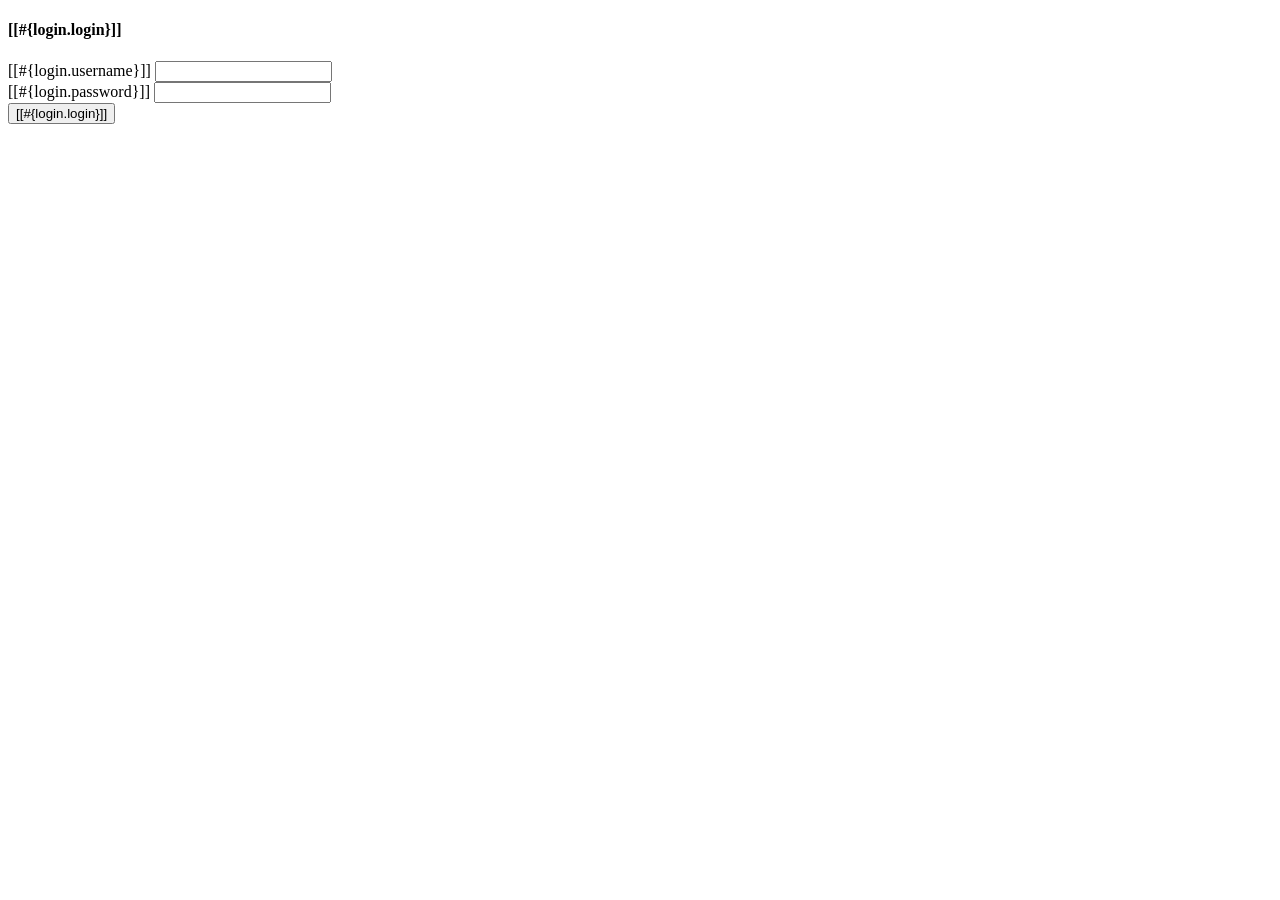
<file: target/classes/templates/login.html>
<!DOCTYPE html>

<html xmlns:th="http://www.thymeleaf.org"
      xmlns="http://www.w3.org/1999/xhtml"
      xmlns:sec="http://thymeleaf.org/extras/spring-security">
    <head th:replace="layout/plantilla :: head">
        <title>Techshop</title>

    </head>
    <body>
        <header th:replace="layout/plantilla :: header"/>
        <section id="action" class="py-4 md-4 ng-light">   

            <div class="container">
                <div class="row">

                </div>
            </div>
        </section>
        <section id="login">
            <div class="container">
                <div class="row">
                    <div class="col-md-6 mx-auto">
                        <div class="card">
                            <div class="card-header">
                                <h4>[[#{login.login}]]</h4>
                            </div>
                            <div class="card body">
                                <form method="POST" th:action="@{/login}">
                                    <div class="row py-1 md-2 bg-light"> 
                                        <div class="form-group">
                                            <label for="username">[[#{login.username}]]</label>
                                            <input type="text" name="username" id="username"/>

                                        </div>
                                    </div>

                                    <div class="row py-1 md-2 bg-light"> 
                                        <div class="form-group">
                                            <label for="password">[[#{login.password}]]</label>
                                            <input type="password" name="password" id="password"/>



                                        </div>
                                        <div class=" row py-1 md-2 bg-light">
                                            <button
                                                type="submit"
                                                class="btn btn-primary btn-block">
                                                [[#{login.login}]]
                                            </button>
                                        </div>
                                    </div>
                                </form>   
                            </div>
                        </div>
                        </section>


                        <footer th:replace="layout/plantilla :: footer"/>
                        </body>
                        </html>
</file>
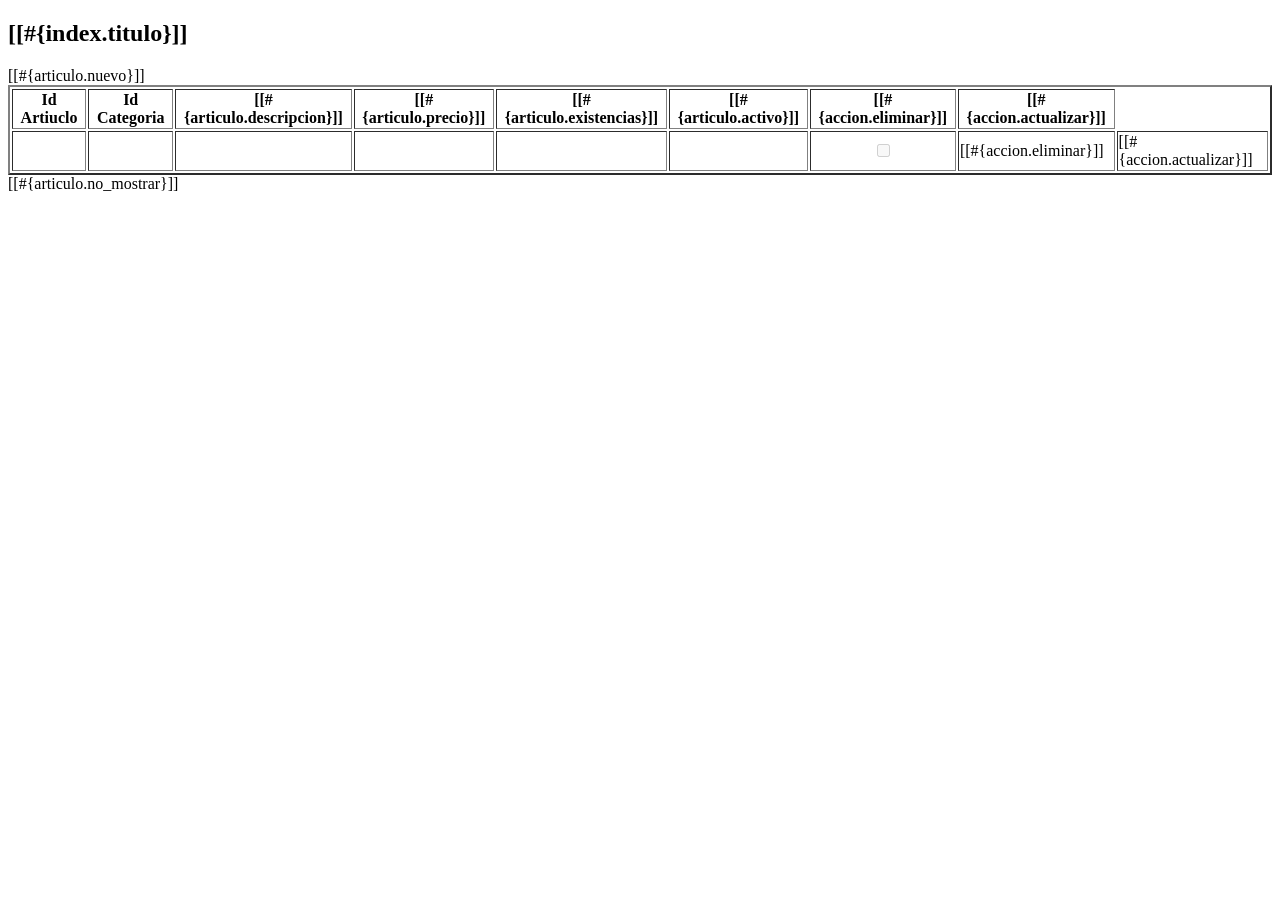
<file: target/classes/templates/articulo/listado.html>
<!DOCTYPE html>

<html xmlns:th="http://www.thymeleaf.org">
    <head th:replace="layout/plantilla :: head">
        <title>TechShop</title>
    </head>
    <body>
        <header th:replace="layout/plantilla :: header"/>
        <div class ="contenido"> 
        <h2>[[#{index.titulo}]]</h2>

        <a th:href="@{/articulo/nuevo}">[[#{articulo.nuevo}]]</a>
        <div th:if="${articulos != null and !articulos.empty}">
        <table border="2">
            <thead>
                <tr>
                    <th>Id Artiuclo</th>
                    <th>Id Categoria</th>
                    <th>[[#{articulo.descripcion}]]</th>
                    <th>[[#{articulo.precio}]]</th>
                    <th>[[#{articulo.existencias}]]</th>
                    <th>[[#{articulo.activo}]]</th>
                    <th>[[#{accion.eliminar}]]</th>
                        <th>[[#{accion.actualizar}]]</th>
                    
                </tr>
            </thead>
            <tbody>
                <tr th:each="articulo: ${articulos}">
                    <td th:text= "${articulo.idArticulo}"></td>
                    <td th:text= "${articulo.idCategoria}"></td>
                    <td th:text= "${articulo.descripcion}"></td>
                    <td th:text= "${articulo.detalle}"></td>
                    <td th:text= "${articulo.precio}"></td>
                    <td th:text= "${articulo.existencias}"></td>
               
                    <td style="text-align: center"><input type="checkbox" name="activo" th:checked="${articulo.activo}" disabled="true"></td>
                    <td><a th:href="@{/articulo/eliminar/} + ${articulo.idArticulo}"> [[#{accion.eliminar}]] </a> </td>
                <td><a th:href="@{/articulo/modificar/} + ${articulo.idArticulo}">[[#{accion.actualizar}]] </a> </td>
                    

                    
                     
                    
                </tr>
            </tbody>
        </table>
       </div>
        <div th:if="${articulos == null or articulos.empty}">
             [[#{articulo.no_mostrar}]]
                </div>
            </div>    
        <footer  th:replace="layout/plantilla :: footer"/> 
        </body>
</html>
</file>
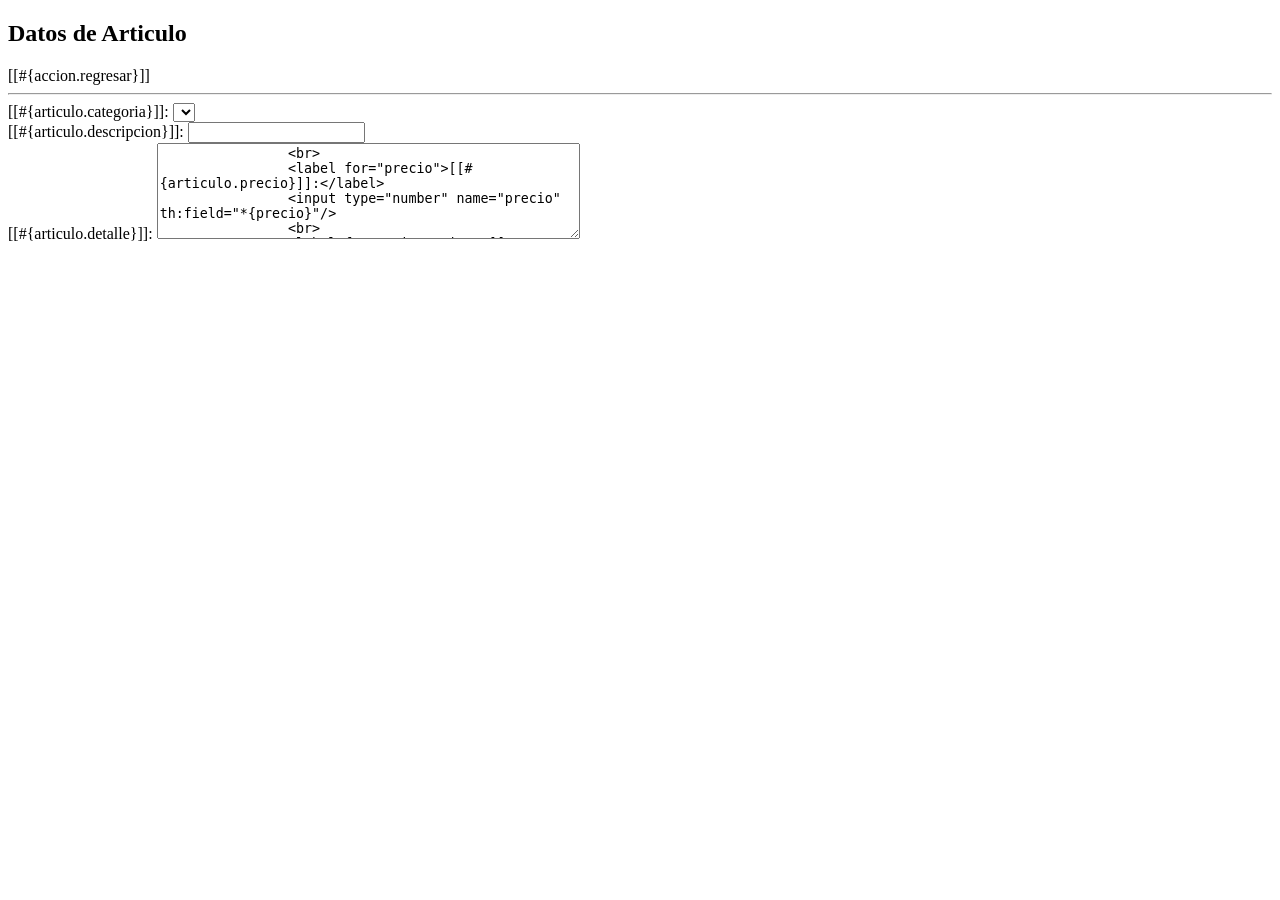
<file: target/classes/templates/articulo/modificar.html>
<!DOCTYPE html>
<html xmlns:th="http://www.thymeleaf.org">
    <head th:replace="layout/plantilla :: head">
        <title>TechShop</title>

    </head>
    <body>
        <header th:replace="layout/plantilla :: header"/>
        <div class="contenido">
            <h2>Datos de Articulo</h2>
            <a th:href="@{/articulo/listado}">[[#{accion.regresar}]]</a>
            <hr>
            <form th:action="@{/articulo/guardar}"
                  method="post"
                  th:object="${articulo}">
                <input type="hidden" name="idArticulo" th:field="*{idArticulo}"/>
                <label for="categoria">[[#{articulo.categoria}]]:</label>
                <select th:field="*{idCategoria}">
                    <option th:each="categoria : ${categorias}"
                            th:value="${categoria.idCategoria}"
                            th:text="${categoria.descripcion}">
                </select>
                <br>
                <label for="descripcion">[[#{articulo.descripcion}]]:</label>
                <input type="text" name="descripcion" th:field="*{descripcion}"/>
                <br>
                <label for="detalle">[[#{articulo.detalle}]]:</label>
                <textarea name="detalle" th:field="*{detalle}" rows="6" cols="50"/>
                <br>
                <label for="precio">[[#{articulo.precio}]]:</label>
                <input type="number" name="precio" th:field="*{precio}"/>
                <br>
                <label for="existencias">[[#{articulo.existencias}]]:</label>
                <input type="number" name="existencias" th:field="*{existencias}"/>
                <br>
                <label for="activo">[[#{articulo.activo}]]:</label>
                <input type="checkbox" name="activo" th:field="*{activo}"/>
                <hr>
                <button type="submit" name="guardar" th:text="#{accion.guardar}"/>
            </form>
        </div>
        <footer th:replace="layout/plantilla :: footer"/>
    </body>
</html>
</file>
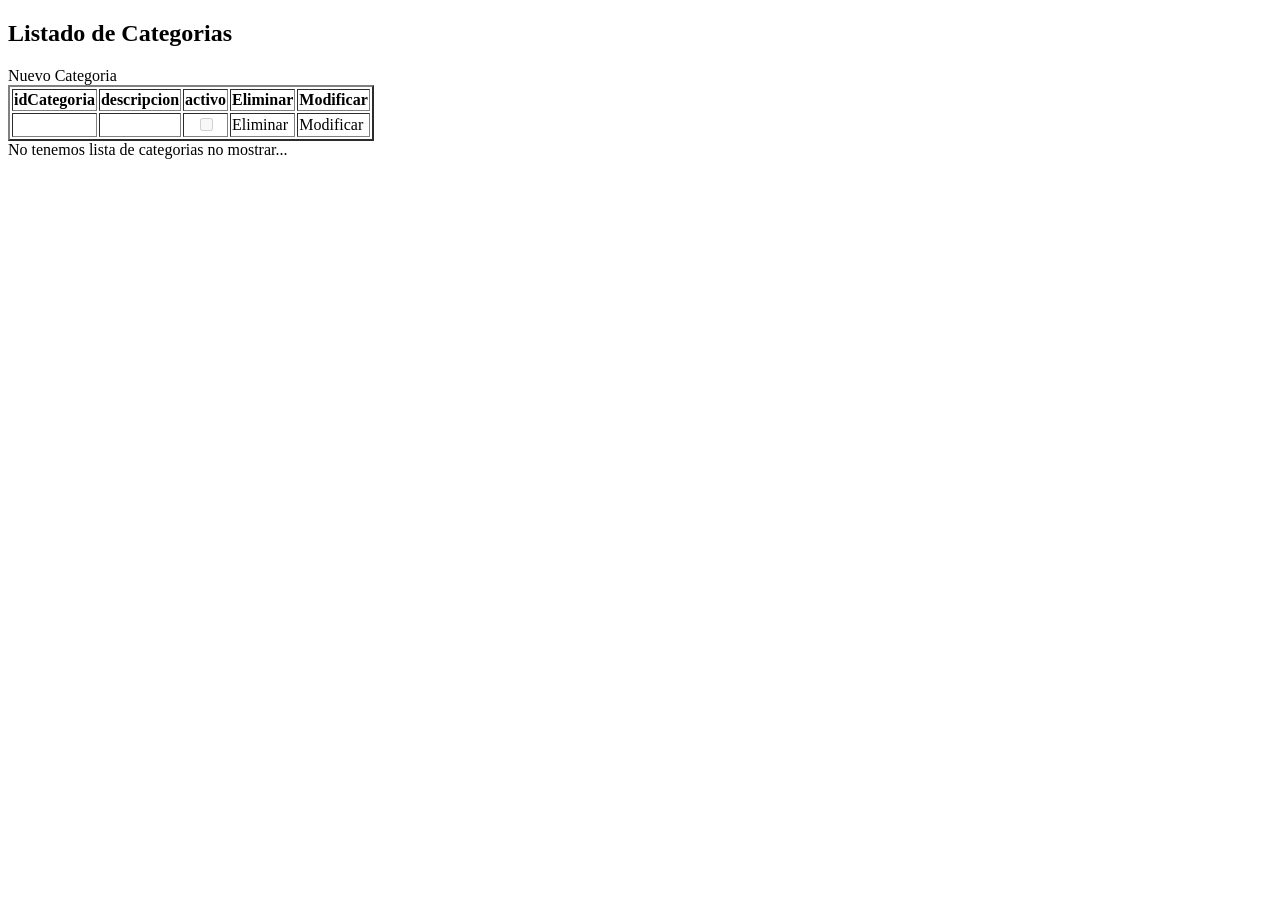
<file: target/classes/templates/categoria/listado.html>
<!DOCTYPE html>

<html xmlns:th="http://www.thymeleaf.org">
    <head th:replace="layout/plantilla :: head">
        <title>TechShop</title>
    
    </head>
    <body>
        <header th:replace="layout/plantilla :: header"/>
        <div class ="contenido"> 
        <h2>Listado de Categorias</h2>
        <a th:href="@{/categoria/nuevo}"  sec:authorize="hasRole ('ROLE_ADMIN')" >Nuevo Categoria</a>
        <div th:if="${categorias != null and !categorias.empty}">
        <table border="2">
            <thead>
                <tr>
                    <th>idCategoria</th>
                    <th>descripcion</th>
                    <th> activo</th>
                    <th  sec:authorize="hasRole ('ROLE_ADMIN')">Eliminar</th>
                    <th  sec:authorize="hasRole ('ROLE_ADMIN')" >Modificar</th>
                    
                </tr>
            </thead>
            <tbody>
                <tr th:each="categoria: ${categorias}">
                    <td th:text= "${categoria.idCategoria}"></td>
                    <td th:text= "${categoria.descripcion}"></td>
                   <td style="text-align: center"><input type="checkbox" name="activo" th:checked="${categoria.activo}" disabled="true"></td>
                     <td  sec:authorize="hasRole ('ROLE_ADMIN')"><a th:href="@{/categoria/eliminar/} + ${categoria.idCategoria}"> Eliminar </a> </td>
                    <td  sec:authorize="hasRole ('ROLE_ADMIN')"><a th:href="@{/categoria/modificar/} + ${categoria.idCategoria}"> Modificar </a> </td>
                   
                </tr>
            </tbody>
        </table>
       </div>
        <div th:if="${categorias == null or categorias.empty}">
                No tenemos lista de categorias no mostrar...
                </div>
        </div> 
        <footer  th:replace="layout/plantilla :: footer"/> 
        </body>
</html>
</file>
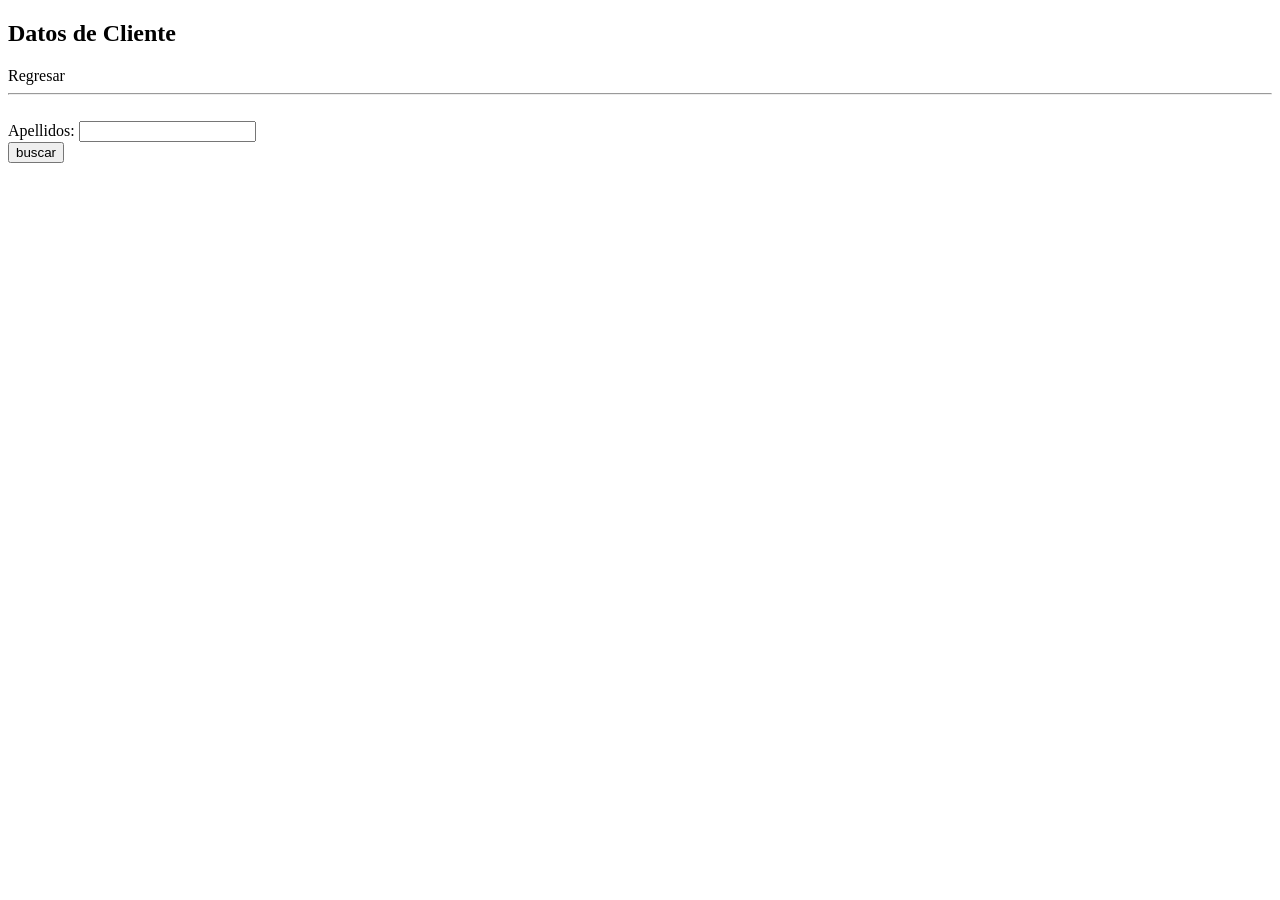
<file: target/classes/templates/cliente/buscar.html>
<!DOCTYPE html>

<html xmlns:th="http://www.thymeleaf.org">
    <head th:replace="layout/plantilla :: head">
        <title>TechShop</title>
       
    </head>
    <body>
        <header th:replace="layout/plantilla :: header"/>
        <div class ="contenido"> 
        <h2>Datos de Cliente</h2>
        <a th:href="@{/cliente/listado}">Regresar</a>
        
        <hr>
        <form th:action="@{/cliente/buscar}"
              method="post"
              th:object="${cliente}">
          
            <br> 
                
            <label for="apellidos">Apellidos:</label>
            <input type="text" name="apellidos" th:field="*{apellidos}"/>
            <br>
                
        
                 <input type="submit" name="buscar" value="buscar"/>
        </form>
        </div>
         <footer  th:replace="layout/plantilla :: footer"/> 
    </body>
</html>
</file>
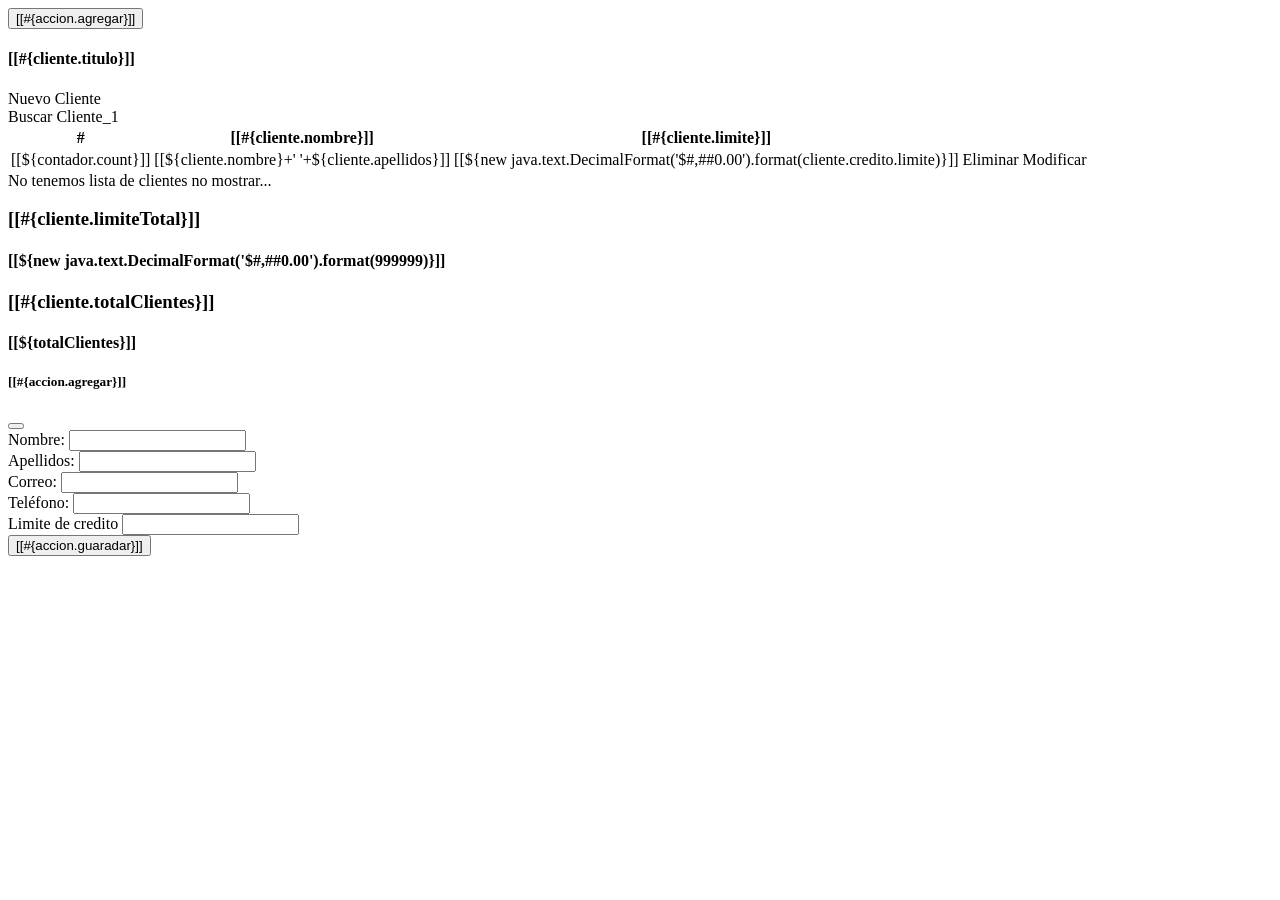
<file: target/classes/templates/cliente/fragmentosCliente.html>
<!DOCTYPE html>

<html xmlns:th="http://www.thymeleaf.org" xmlns="http://www.w3.org/1999/xhtml"
      xmlns:sec="http://thymeleaf.org/extras/spring-security">

    <head th:replace="layout/plantilla :: head">
        <title>TechShop</title>

    </head>

    <body>

        <section th:fragment="botonesAgregar" class="py-4 mb-4 bg-ligth">
            <div class="container">
                <div class="row">
                    <div class="col-md-3">
                        <button type="button" class="btn btn-primary btn-block" data-bs-toggle="modal"
                                data-bs-target="#agregarCliente">
                            <i class="fas fa-plus"></i> [[#{accion.agregar}]]
                        </button>

                    </div>

                </div>
            </div>
        </section>

        <section th:fragment="listadoClientes" id="clientes">

            <div class="contenido">
                <div class="row">
                    <div class="col-md-9">
                        <div class="card">
                            <div class="card-header">
                                <h4>[[#{cliente.titulo}]]</h4>
                            </div>
                            <div class="card-body">


                                <a th:href="@{/cliente/nuevo}" sec:authorize="hasRole ('ROLE_ADMIN')"> Nuevo Cliente </a>
                                <div th:if="${clientes != null and !clientes.empty}">

                                    <a th:href="@{/cliente/busqueda}">Buscar Cliente_1</a>


                                    <table class="table table-striped">
                                        <thead class="bg-dark text-white">
                                            <tr>
                                                <th>#</th>

                                                <th>[[#{cliente.nombre}]]</th>
                                                <th>[[#{cliente.limite}]]</th>
                                                <th ></th>
                                                <th ></th>

                                            </tr>
                                        </thead>
                                        <tbody>
                                            <tr th:each="cliente,contador: ${clientes}">
                                                <td>[[${contador.count}]]</td>        

                                                <td>[[${cliente.nombre}+' '+${cliente.apellidos}]]</td>

                                                <td class='text-end'>[[${new java.text.DecimalFormat('$#,##0.00').format(cliente.credito.limite)}]]</td>

                                                <td sec:authorize="hasRole ('ROLE_ADMIN')">
                                                    <a th:href="@{/cliente/eliminar/}+${cliente.idCliente}" class='btn btn-danger'> Eliminar </a>
                                                    <i class='fas fa-trash'></i>
                                                </td>
                                                <td sec:authorize="hasRole ('ROLE_ADMIN')">
                                                    <a th:href="@{/cliente/modificar/}+${cliente.idCliente}" class='btn btn-success'> Modificar </a> </td>
                                                <i class='fas fa-pencil'></i>       
                                            </tr>
                                        </tbody>
                                    </table>
                                </div>
                                <div th:if="${clientes == null or clientes.empty}">
                                    No tenemos lista de clientes no mostrar...
                                </div>
                            </div>  
                        </div>
                    </div>
                    <div class="col-md-3">
                        <div class="card">
                            <div class="card bg-danger text-white text-white text-center mb-3">
                                <div class="card-body">
                                    <h3>[[#{cliente.limiteTotal}]]</h3>
                                    <h4>[[${new java.text.DecimalFormat('$#,##0.00').format(999999)}]] </h4>
                                </div>
                            </div>
                            <div class=' card bg-success text-white text-center mb-3'>
                                <div class="card-body">
                                    <h3>[[#{cliente.totalClientes}]]</h3>
                                    <h4>
                                        <i class="fas fa-users"></i> [[${totalClientes}]]
                                    </h4>
                                </div>
                            </div>        
                        </div>
                    </div>
                    </section>

                    <section th:fragment="agregarCliente">
                        <div id="agregarCliente" class="modal fade" tabindex="-1">
                            <div class="modal-dialog modal-lg">
                                <div class="modal-content">
                                    <div class="modal-header bg-info text-white">
                                        <h5 class="modal-title">[[#{accion.agregar}]]</h5>
                                        <button type="button" class="btn-close" data-ba-dismiss="modal"></button>
                                    </div>
                                   
                                    <form th:action="@{/cliente/guardar}" method="post" th:object="${cliente}" class="was-validated">

                                        <div class="modal-body">

                                        <input type="hidden" name="idCliente" th:field="*{idCliente}" />
                                        <input type="hidden" name="idCredito" th:field="*{credito.idCredito}" />
                                    
                                        <div class="form-group">
                                        <label for="nombre">Nombre: </label>
                                        <input type="text" name="nombre" required="true"/>
                                        </div>
                                    
                                        <div>
                                        <label for="apellidos">Apellidos:</label>
                                        <input type="text" name="apellidos" required="true" />
                                        </div>
                                    
                                        <div>
                                        <label for="correo">Correo:</label>
                                        <input type="email" name="correo" required="true" />
                                        </div>
                                    
                                        <div>
                                        <label for="telefono">Teléfono:</label>
                                        <input type="tel" name="telefono" required="true" />
                                        </div>
                                        
                                        <div>
                                        <label for="limite">Limite de credito</label>
                                        <input type="numbre" name="limite" required="true" />
                                        </div>

                                        <div class="modal-footer">
                                            
                                        <button type="submit" name="guardar" class="btn btn-primary" >
                                            <i class="fas fa-save"></i> [[#{accion.guaradar}]]
                                        </button>
                                    </div>
                                    </form>
                                </div>
                                </div>
                            </div>
                        </div>
                    </section>


                    </body>



                    </html>
</file>
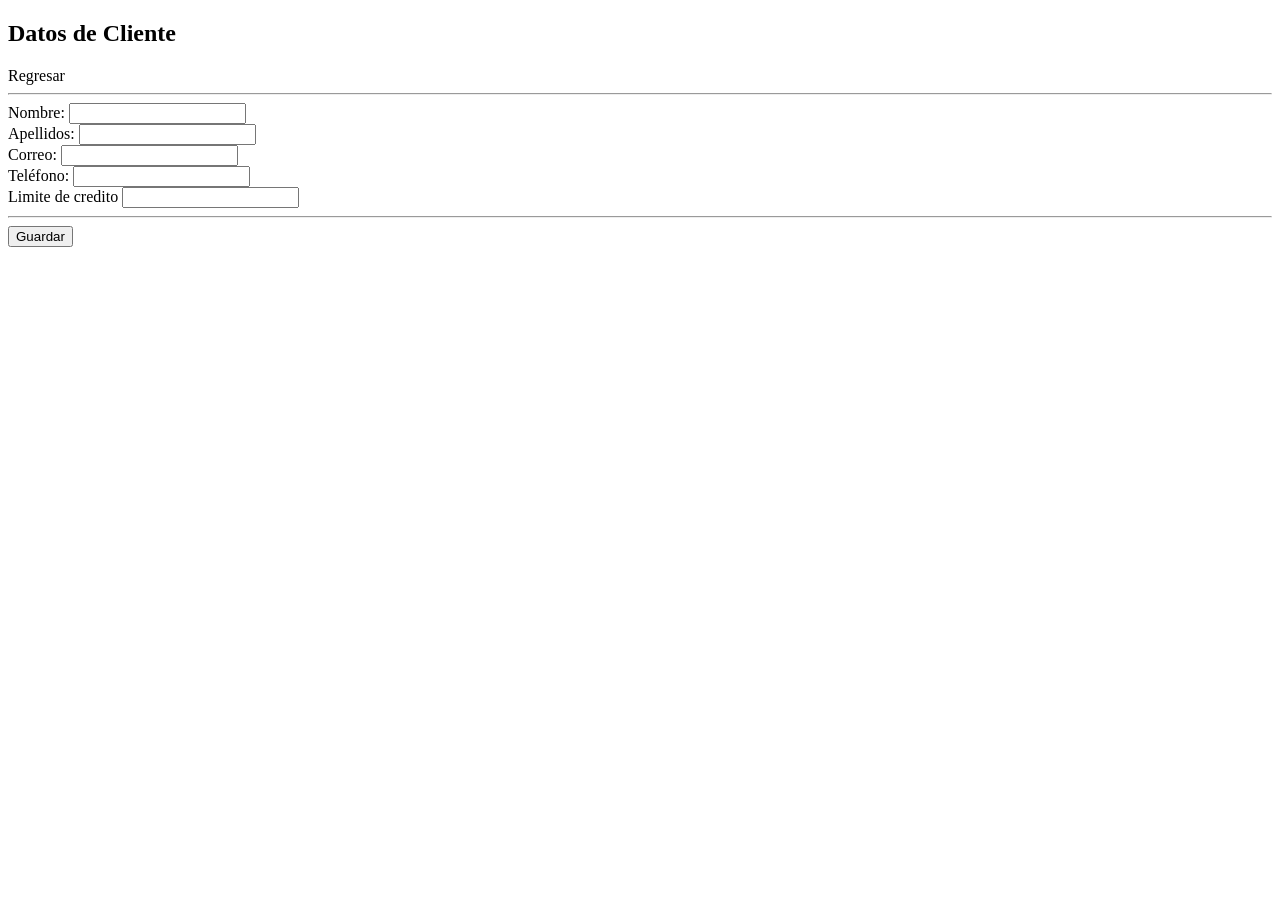
<file: target/classes/templates/cliente/modificar.html>
<!DOCTYPE html>

<html xmlns:th="http://www.thymeleaf.org"
      xmlns="http://www.w3.org/1999/xhtml">
    <head th:replace="layout/plantilla :: head">
        <title>TechShop</title>
        
    </head>
    <body>
        <header th:replace="layout/plantilla :: header"/>
        <div class ="contenido"> 
        <h2>Datos de Cliente</h2>
        <a th:href="@{/cliente/listado}">Regresar</a>
        
        <hr>
        <form th:action="@{/cliente/guardar}"
              method="post"
              th:object="${cliente}">
            <input type="hidden" name="idCliente" th:field="*{idCliente}"/>
            <input type="hidden" name="idCredito" th:field="*{credito.idCredito}"/>
            
            <label for="nombre">Nombre:</label>
            <input type="text" name="nombre" th:field="*{nombre}"/>
            <br> 
                
            <label for="apellidos">Apellidos:</label>
            <input type="text" name="apellidos" th:field="*{apellidos}"/>
            <br>
                
            <label for="correo">Correo:</label>
            <input type="email" name="correo" th:field="*{correo}"/>
            <br>
                
            <label for="telefono">Teléfono:</label>
            <input type="tel" name="telefono" th:field="*{telefono}"/>
            <br>
                
             <label for="limite">Limite de credito</label>
             <input type="numbre" name="limite" th:field="*{credito.limite}"/>
             <hr> 
                 <input type="submit" name="guardar" value="Guardar"/>
        </form>
        </div>
         <footer  th:replace="layout/plantilla :: footer"/> 
    </body>
</html>
</file>
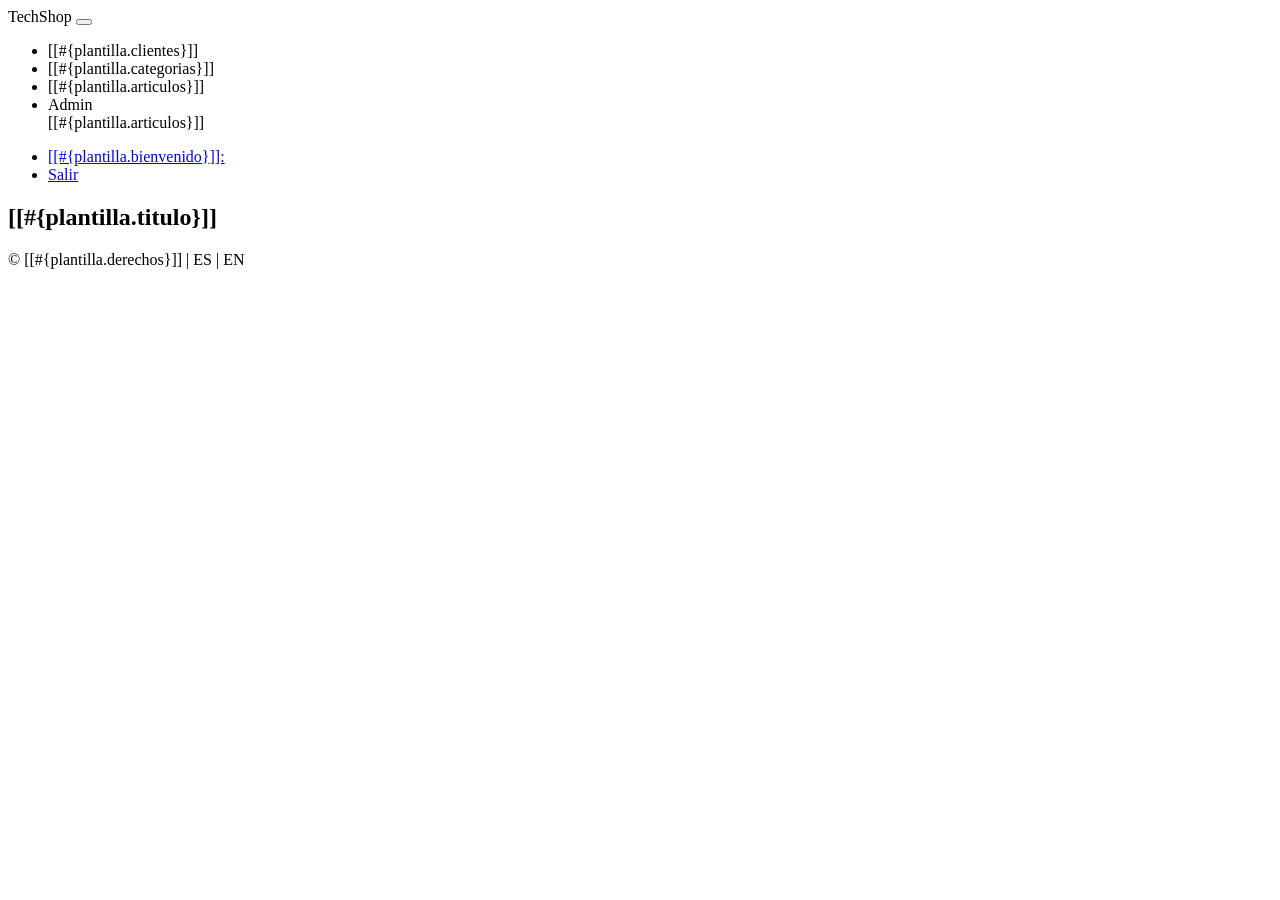
<file: target/classes/templates/layout/plantilla.html>
<!DOCTYPE html>

<html xmlns:th="http://www.thymeleaf.org" 
      xmlns="http://www.w3.org/1999/xhtml"
      xmlns:sec="http://thymeleaf.org/extras/spring-security">

    <head th:fragment="head">
        <title>TechShop</title>
        <meta charset="UTF-8" />

        <link rel="stylesheet" th:href="@{/webjars/bootstrap/css/bootstrap.min.css}" />
        <link rel="stylesheet" th:href="@{/webjars/font-awesome/css/all.css}" />

        <script th:src="@{/webjars/jquery/jquery.min.js}"></script>
        <script th:src="@{/webjars/popper.js/umd/popper.min.js}"></script>
        <script th:src="@{/webjars/bootstrap/js/bootstrap.min.js}"></script>
    </head>

    <body>




        <header th:fragmento="header" class="header">
            <nav class="navbar navbar-expand-sm navbar-dark bg-dark p-0">
                <div class="container">
                    <a th:href="@{/}" class="navbar-brand">TechShop</a>
                    <button class="navbar-toggler" data-toggle="collapse" data-target="#navbarCollapse">
                        <span class="navbar-toggler-icon"></span>
                    </button>

                    <div class="collapse navbar-collapse" id="navbarCollapse">

                        <ul class="navbar-nav" sec:authorize="hasRole('ROLE_VENDEDOR')">

                            <li class="nav-item px-2">
                                <a th:href="@{/cliente/listado}"
                                   class="nav-menu-link nav-link">[[#{plantilla.clientes}]]</a>
                            </li>

                            <li class="nav-item px-2">
                                <a th:href="@{/categoria/listado}"
                                   class="nav-menu-link nav-link">[[#{plantilla.categorias}]]</a>
                            </li>
                            <li class="nav-item px-2">
                                <a th:href="@{/articulo/listado}"
                                   class="nav-menu-link nav-link">[[#{plantilla.articulos}]]</a>
                            </li>
                            <li class="nav-item px-2" sec:authorize="hasRole('ROLE_ADMIN')">
                                <a th:href="@{/admin/listado}"
                                   class="nav-menu-link nav-link">Admin</a>

                            </li>
                            [[#{plantilla.articulos}]]
                        </ul>
                        <ul class="navbar-var ml-auto">
                            <li class="nav-item mr-3">
                                <a href="#" class="nav-link">
                                    <i class="fas fa-users"></i>
                                    [[#{plantilla.bienvenido}]]:
                                    <span sec:authentication="name"> </span>
                                </a>
                            </li>
                            <li class="nav-item mr-3">
                                <form method="POST"
                                      th:action="@{/logout}">
                                    <a href="#" 
                                       onclick="this.parentNode.submit();"
                                       class="nav-link">
                                        <i class="fas fa-user-times"></i> Salir
                                    </a>
                                </form>     
                            </li>
                        </ul>
                    </div>

                </div>
            </nav>
            <section id="main-header" class="py-2 bg-success text-white">
                <div class="container">
                    <div class="row">
                        <div class="col-md-6">
                            <h1>
                                <i class="fas fa-cog"></i> [[#{plantilla.titulo}]]
                            </h1>
                        </div>
                    </div>
                </div>
            </section>

        </header>
        <footer th:fragment="footer" class="bg-info text-white mt-5 p-2">
            <div class=" container">
                <div class="col">
                    <p class="lead text-center">
                        &COPY [[#{plantilla.derechos}]] |
                        <a th:href="@{/(lang=es)}"> ES </a> |
                        <a th:href="@{/(lang=qn)}"> EN </a>
                    </p>
                </div>
            </div>
        </footer>

    </body>

</html>
</file>
